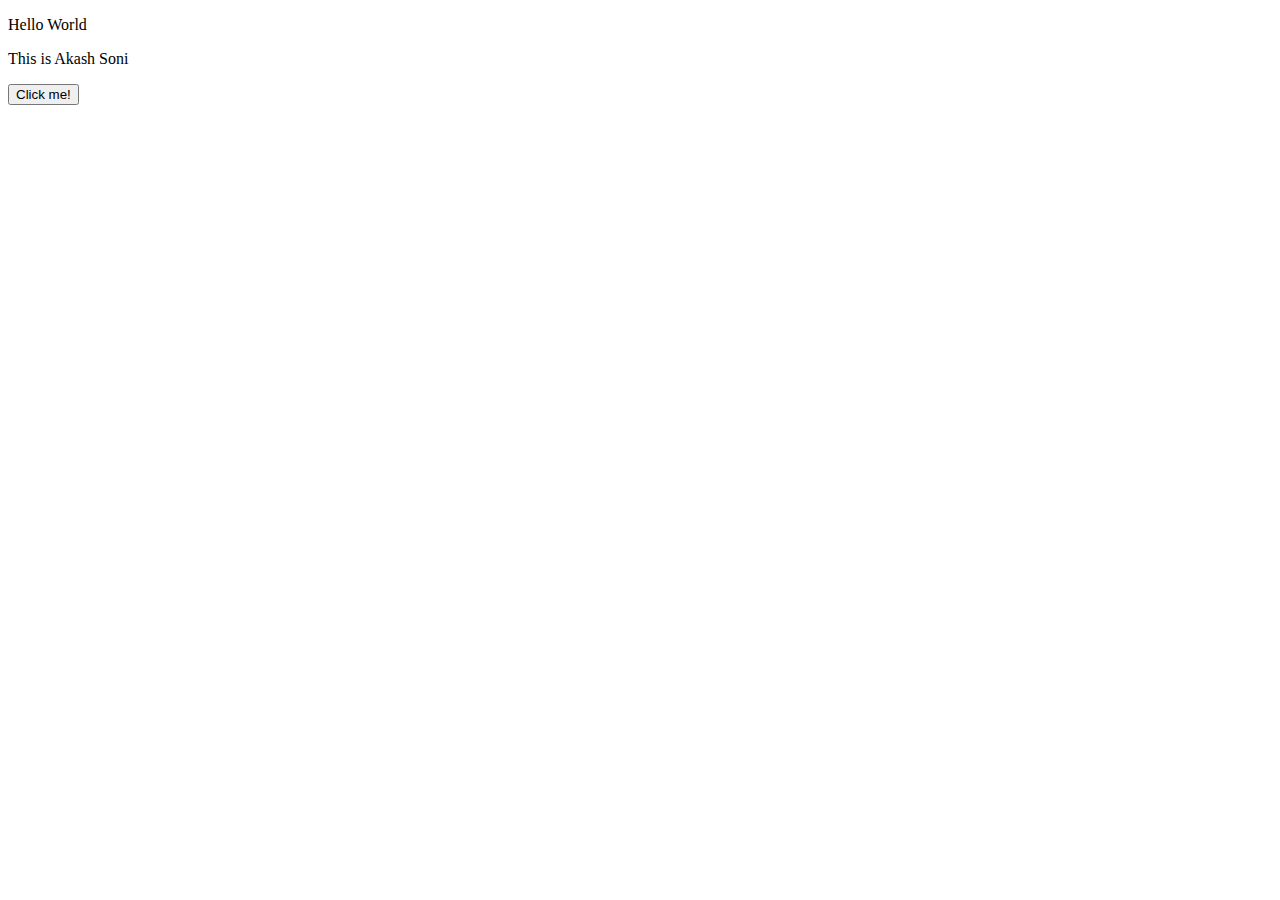
<file: javascript.html>
<!DOCTYPE html>
<html lang="en">
<head>
    <meta charset="UTF-8">
    <meta http-equiv="X-UA-Compatible" content="IE=edge">
    <meta name="viewport" content="width=device-width, initial-scale=1.0">
    <title>Document</title>
</head>
<body>
    <p>Hello World</p>
    <p>This is <span id="name">Akash Soni</span></p>
    <button on ondblclick="output()">Click me!</button>
    <script>
        // single line comment

        /* multiple
        line
        comment */

        //variable declaration
        var a;        

        //variable initialization - var,let,const
        var x = 43;
        let y = "Akash Soni";
        const z = true;

        // datatypes
        let str = "Text";   //string
        let num = '344';    //number
        let num2 = 24453;
        let bool = true;    //boolean
        let bool2 = false;

        let dec;            //undefined
        let emp = "";       //null

        let arr = [232,"fsdsdfsdf",true]    //array
        let obj = {                         //object
            name: {
                first:"Akash",
                last:"Soni"
            },
            age:24
        }

        //output
        const output = () => {
            document.getElementById('name').innerText = "<b>Akash Soni</b>"
            document.write("Hi there!");
            window.alert('This is a warning');
            console.log("This is a debug script");
            window.print();
        }
       
    </script>
</body>
</html>
</file>
